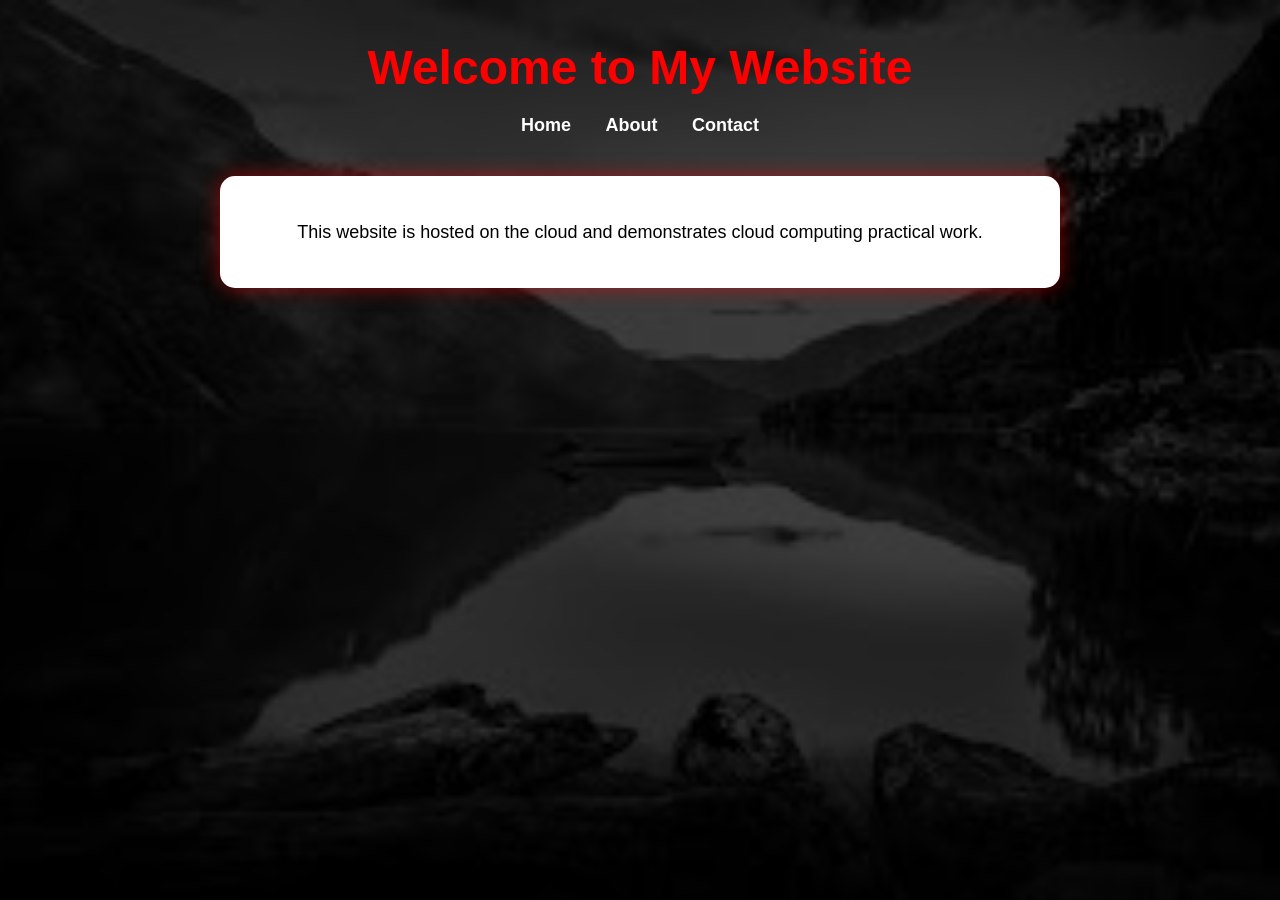
<file: index.html>
<!DOCTYPE html>
<html>
<head>
    <title>Home</title>
    <link rel="stylesheet" href="style.css">
</head>

<body>

<div class="overlay">

    <h1>Welcome to My Website</h1>

    <nav>
        <a href="index.html">Home</a>
        <a href="about.html">About</a>
        <a href="contact.html">Contact</a>
    </nav>

    <div class="card">
      <p>
        This website is hosted on the cloud and demonstrates
        cloud computing practical work.
      </p>

    </div>

</div>

</body>
</html>
</file>
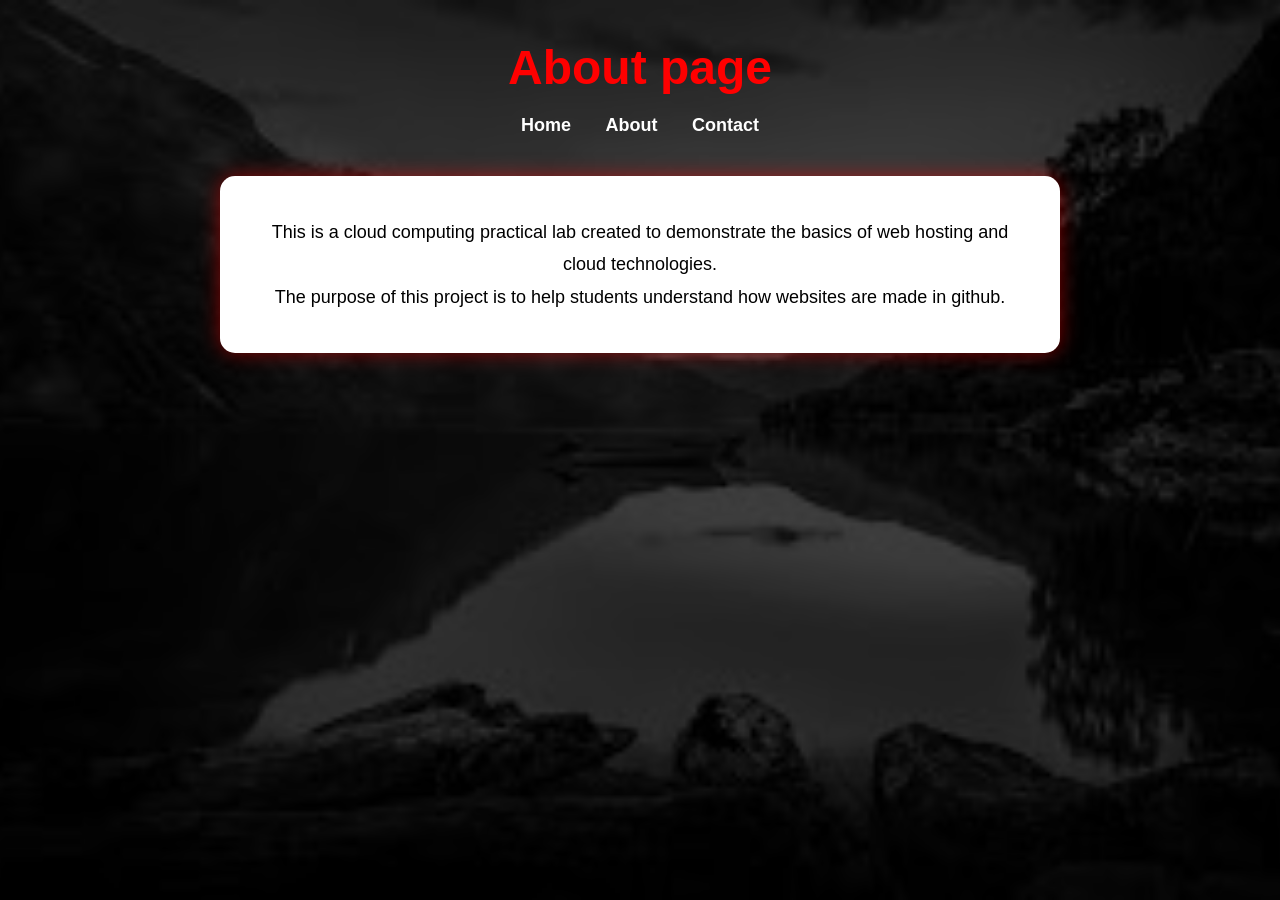
<file: about.html>
<!DOCTYPE html>
<html>
<head>
    <title>About</title>
    <link rel="stylesheet" href="style.css">
</head>

<body>

<div class="overlay">

    <h1>About page</h1>

    <nav>
        <a href="index.html">Home</a>
        <a href="about.html">About</a>
        <a href="contact.html">Contact</a>
    </nav>

    <div class="card">
      <p>
        This is a cloud computing practical lab created to demonstrate
        the basics of web hosting and cloud technologies.
      </p>
      
      <p>
        The purpose of this project is to help students understand how
        websites are made in github.
      </p>

    </div>

</div>

</body>
</html>
</file>
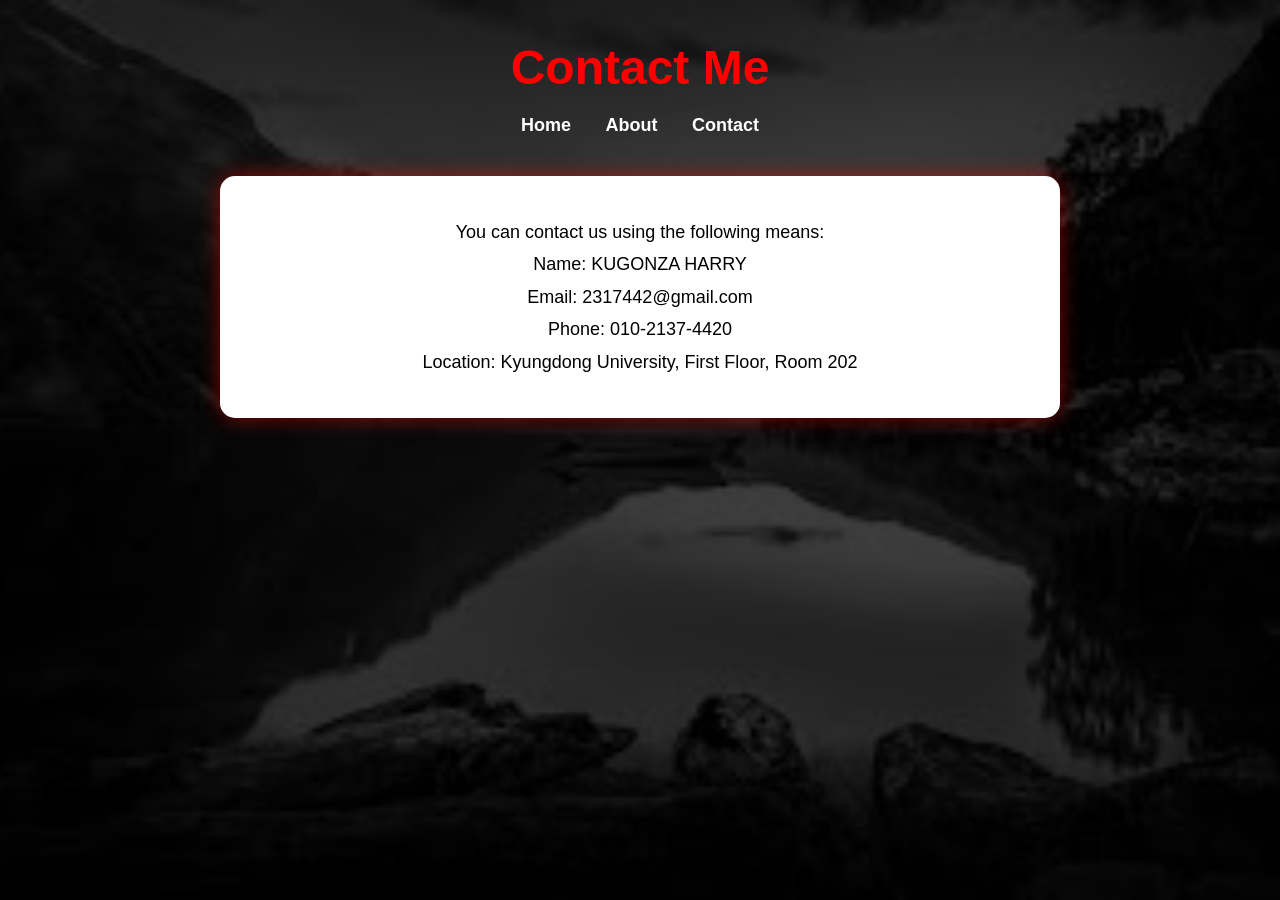
<file: contact.html>
<!DOCTYPE html>
<html>
<head>
    <title>Contact</title>
    <link rel="stylesheet" href="style.css">
</head>

<body>

<div class="overlay">

    <h1>Contact Me</h1>

    <nav>
        <a href="index.html">Home</a>
        <a href="about.html">About</a>
        <a href="contact.html">Contact</a>
    </nav>

    <div class="card">
        <p>You can contact us using the following means:</p>
        <p>Name: KUGONZA HARRY</p>
        <p>Email: 2317442@gmail.com</p>
        <p>Phone: 010-2137-4420</p>
        <p>Location: Kyungdong University, First Floor, Room 202</p>
    </div>

</div>

</body>
</html>
</file>
<file: style.css>
/* RESET */
*{
    margin: 0;
    padding: 0;
    box-sizing: border-box;
}

/* BODY */
body{
    font-family: Arial, sans-serif;
    background: url("images.jpg");
    background-size: cover;
    background-position: center;
    background-attachment: fixed;
    color: white;
    text-align: center;
}

/* DARK OVERLAY */
.overlay{
    background-color: rgba(0,0,0,0.75);
    min-height: 100vh;
    padding: 40px;
}

/* NAVIGATION */
nav{
    margin-top: 20px;
}

nav a{
    color: white;
    text-decoration: none;
    margin: 15px;
    font-size: 18px;
    font-weight: bold;
    transition: 0.3s;
}

nav a:hover{
    color: red;
}

/* HEADINGS */
h1{
    color: red;
    font-size: 48px;
    margin-bottom: 20px;
}

/* CARD CONTAINER */
.card{
    background-color: white;
    color: black;
    width: 70%;
    margin: 40px auto;
    padding: 40px;
    border-radius: 15px;
    box-shadow: 0 0 20px rgba(255,0,0,0.5);
}

/* PROFILE IMAGE */
.profile-img{
    width: 150px;
    height: 150px;
    border-radius: 50%;
    border: 5px solid red;
    margin-bottom: 20px;
}

/* PARAGRAPHS */
p{
    font-size: 18px;
    line-height: 1.8;
}

/* BUTTON */
.btn{
    display: inline-block;
    margin-top: 20px;
    padding: 12px 25px;
    background-color: red;
    color: white;
    text-decoration: none;
    border-radius: 8px;
    transition: 0.3s;
}

.btn:hover{
    background-color: black;
    border: 2px solid red;
}
</file>
